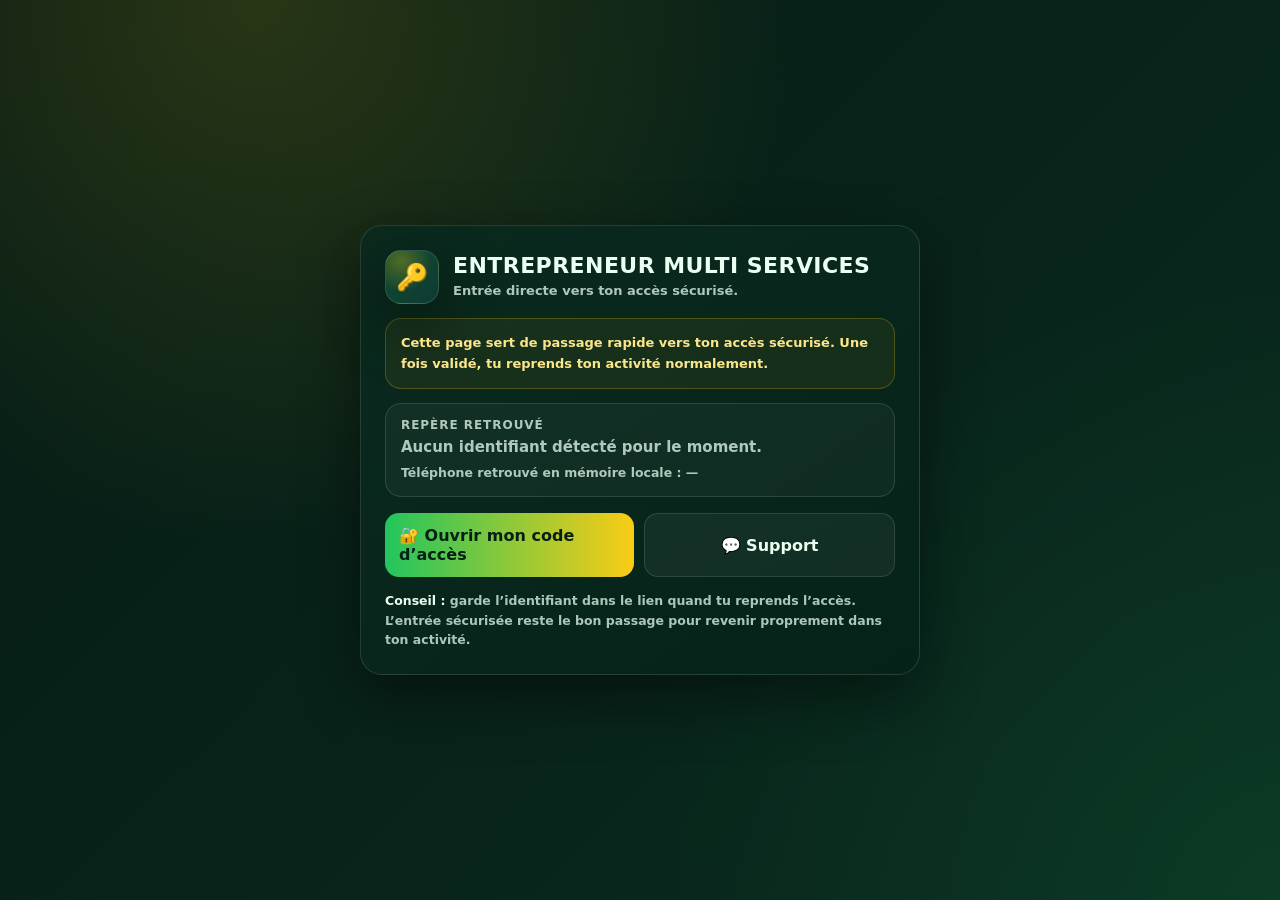
<file: index.html>
<!doctype html>
<html lang="fr">
<head>
  <meta charset="utf-8"/>
  <meta name="viewport" content="width=device-width,initial-scale=1,viewport-fit=cover"/>
  <meta name="theme-color" content="#061b14"/>
  <title>ENTREPRENEUR MULTI SERVICES — Accès sécurisé</title>
  <meta
    name="description"
    content="Accès sécurisé ENTREPRENEUR MULTI SERVICES avec reprise directe."
  />

  <style>
    :root{
      --bg:#061b14;
      --bg2:#0a2b1f;
      --card:rgba(8,33,24,.94);
      --line:rgba(255,255,255,.12);
      --text:#eafff1;
      --muted:rgba(234,255,241,.74);
      --gold:#facc15;
      --ok:#22c55e;
      --shadow:0 22px 60px rgba(0,0,0,.45);
      --radius:22px;
    }

    *{box-sizing:border-box}

    body{
      margin:0;
      min-height:100vh;
      display:grid;
      place-items:center;
      padding:16px;
      color:var(--text);
      font-family:system-ui,-apple-system,Segoe UI,Roboto,Arial,sans-serif;
      background:
        radial-gradient(circle at 20% 0%, rgba(250,204,21,.14), transparent 40%),
        radial-gradient(circle at 100% 100%, rgba(34,197,94,.10), transparent 40%),
        linear-gradient(135deg,var(--bg),var(--bg2));
    }

    .box{
      width:100%;
      max-width:560px;
      background:linear-gradient(145deg,rgba(11,42,31,.96),rgba(6,35,25,.96));
      border:1px solid var(--line);
      border-radius:var(--radius);
      box-shadow:var(--shadow);
      padding:24px;
    }

    .top{
      display:flex;
      align-items:center;
      gap:14px;
      margin-bottom:12px;
    }

    .logo{
      width:54px;
      height:54px;
      border-radius:16px;
      display:grid;
      place-items:center;
      font-size:26px;
      background:
        radial-gradient(circle at 30% 20%, rgba(250,204,21,.28), transparent 55%),
        linear-gradient(135deg, rgba(34,197,94,.22), rgba(56,189,248,.12));
      border:1px solid var(--line);
      box-shadow:var(--shadow);
      flex:0 0 auto;
    }

    h1{
      margin:0;
      font-size:22px;
      line-height:1.1;
      letter-spacing:.02em;
      font-weight:900;
    }

    .sub{
      margin-top:4px;
      color:var(--muted);
      font-size:13px;
      line-height:1.45;
      font-weight:700;
    }

    .hero{
      margin-top:14px;
      padding:14px 15px;
      border-radius:16px;
      border:1px solid rgba(250,204,21,.24);
      background:rgba(250,204,21,.06);
      color:#fde68a;
      font-size:13px;
      font-weight:800;
      line-height:1.55;
    }

    .slugbox{
      margin-top:14px;
      padding:14px 15px;
      border-radius:16px;
      border:1px solid var(--line);
      background:rgba(255,255,255,.04);
    }

    .sluglabel{
      font-size:12px;
      text-transform:uppercase;
      letter-spacing:.08em;
      color:var(--muted);
      font-weight:900;
      margin-bottom:6px;
    }

    .slugvalue{
      font-size:15px;
      font-weight:900;
      word-break:break-word;
    }

    .slugvalue.empty{
      color:var(--muted);
      font-weight:800;
    }

    .meta{
      margin-top:8px;
      font-size:12.5px;
      color:var(--muted);
      line-height:1.5;
      font-weight:700;
    }

    .actions{
      display:flex;
      gap:10px;
      flex-wrap:wrap;
      margin-top:16px;
    }

    .btn{
      flex:1;
      min-width:180px;
      padding:13px 14px;
      border-radius:14px;
      border:1px solid var(--line);
      background:rgba(255,255,255,.05);
      color:var(--text);
      text-decoration:none;
      display:inline-flex;
      align-items:center;
      justify-content:center;
      gap:8px;
      font-weight:900;
      cursor:pointer;
      transition:.15s;
    }

    .btn:hover{
      transform:translateY(-1px);
      border-color:rgba(250,204,21,.42);
    }

    .btn.primary{
      border:none;
      background:linear-gradient(90deg,var(--ok),var(--gold));
      color:#062015;
    }

    .mini{
      margin-top:14px;
      color:var(--muted);
      font-size:12.5px;
      line-height:1.55;
      font-weight:700;
    }

    .mini b{color:var(--text)}
  </style>
</head>
<body>
  <div class="box">
    <div class="top">
      <div class="logo">🔑</div>
      <div>
        <h1>ENTREPRENEUR MULTI SERVICES</h1>
        <div class="sub">
          Entrée directe vers ton accès sécurisé.
        </div>
      </div>
    </div>

    <div class="hero">
      Cette page sert de <b>passage rapide</b> vers ton accès sécurisé.
      Une fois validé, tu reprends ton activité normalement.
    </div>

    <div class="slugbox">
      <div class="sluglabel">Repère retrouvé</div>
      <div class="slugvalue" id="slugValue">Chargement…</div>
      <div class="meta" id="phoneMeta">Téléphone retrouvé en mémoire locale : —</div>
    </div>

    <div class="actions">
      <a class="btn primary" id="btnEnter" href="./pin.html">🔐 Ouvrir mon code d’accès</a>
      <a
        class="btn"
        id="btnSupport"
        target="_blank"
        rel="noopener"
        href="https://wa.me/221771342889?text=Bonjour%20support%20ENTREPRENEUR%20MULTI%20SERVICES.%20J%E2%80%99ai%20besoin%20d%E2%80%99aide%20pour%20mon%20acc%C3%A8s."
      >
        💬 Support
      </a>
    </div>

    <div class="mini">
      <b>Conseil :</b> garde l’identifiant dans le lien quand tu reprends l’accès.
      L’entrée sécurisée reste le bon passage pour revenir proprement dans ton activité.
    </div>
  </div>

  <script>
    (() => {
      "use strict";

      const MODULE = "BUILD";
      const AUTO_REDIRECT_MS = 900;
      const qs = new URLSearchParams(location.search);

      function normSlug(v){
        return String(v || "")
          .trim()
          .toLowerCase()
          .replace(/\s+/g, "-")
          .replace(/[^a-z0-9-]/g, "")
          .replace(/-+/g, "-")
          .replace(/^-|-$/g, "");
      }

      function normPhone(v){
        return String(v || "").replace(/[^\d]/g, "");
      }

      function readSlug(){
        return normSlug(
          qs.get("slug") ||
          sessionStorage.getItem("digiy_build_slug") ||
          sessionStorage.getItem("digiy_build_last_slug") ||
          localStorage.getItem("digiy_build_last_slug") ||
          ""
        );
      }

      function readPhone(){
        return normPhone(
          sessionStorage.getItem("digiy_build_phone") ||
          localStorage.getItem("digiy_build_phone") ||
          ""
        );
      }

      function maskPhone(phone){
        const p = normPhone(phone);
        if (!p) return "—";
        if (p.length <= 4) return "••••";
        return `${p.slice(0, 3)}••••${p.slice(-2)}`;
      }

      function buildPinUrl(slug){
        const url = new URL("./pin.html", location.href);
        url.searchParams.set("module", MODULE);
        if (slug) url.searchParams.set("slug", slug);

        for (const [k, v] of qs.entries()) {
          if (k === "slug" || k === "phone" || k === "module") continue;
          if (!url.searchParams.has(k)) url.searchParams.set(k, v);
        }

        url.searchParams.set("v", "13");
        return url.toString();
      }

      const slug = readSlug();
      const phone = readPhone();

      const slugValue = document.getElementById("slugValue");
      const phoneMeta = document.getElementById("phoneMeta");
      const btnEnter = document.getElementById("btnEnter");

      if (slug) {
        slugValue.textContent = slug;
      } else {
        slugValue.textContent = "Aucun identifiant détecté pour le moment.";
        slugValue.classList.add("empty");
      }

      phoneMeta.textContent = phone
        ? `Téléphone retrouvé en mémoire locale : ${maskPhone(phone)}`
        : "Téléphone retrouvé en mémoire locale : —";

      const pinUrl = buildPinUrl(slug);
      btnEnter.href = pinUrl;

      if (slug) {
        setTimeout(() => {
          location.replace(pinUrl);
        }, AUTO_REDIRECT_MS);
      }
    })();
  </script>
</body>
</html>
</file>
